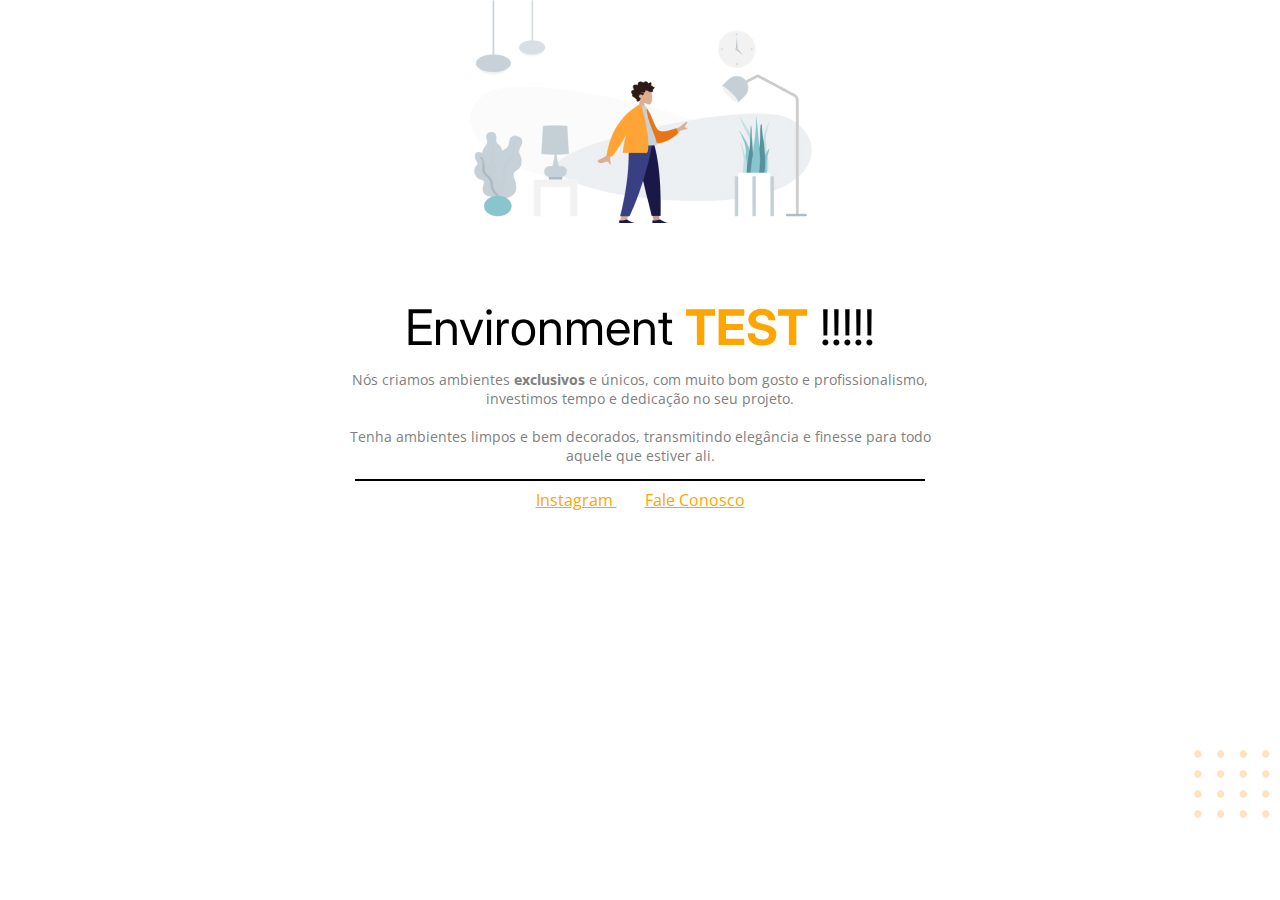
<file: Project 1/index.html>
<!DOCTYPE html>
<html lang="en">
<head>
  <link rel="preconnect" href="https://fonts.googleapis.com">
  <link rel="preconnect" href="https://fonts.gstatic.com" crossorigin>
  
  <meta charset="UTF-8">
  <meta name="viewport" content="width=device-width, initial-scale=1.0">
  
  <title>Environment</title>
  
  <link href="https://fonts.googleapis.com/css2?family=Inter:wght@400;700&family=Open+Sans:wght@400;700&display=swap" rel="stylesheet">
  
  <link rel="stylesheet" href="style.css">
  
</head>
<body>

  <div id="hero">
    <img 
    src="images/hero1.jpg"
    alt="Image central"
  />

  <h1>Environment <span>TEST</span> !!!!! </h1>
  <p>
    Nós criamos ambientes <strong>exclusivos</strong> e únicos, 
    com muito bom gosto e profissionalismo, 
    investimos tempo e dedicação no seu projeto. 

    <br/>
    <br/>

    Tenha ambientes limpos e bem decorados, 
    transmitindo elegância  e finesse para todo aquele que estiver ali.
  </p>

  <div id="footer">
    
    <div id="line"></div>

  <a 
  target="_blank"
  href="https://instagram.com/teste">
    Instagram
  </a>

  <a 
  target="_blank"
  href="https://instagram.com/faleconosco">
    Fale Conosco
  </a>

  </div>

  <img id="balls"
    src="images/balls-decoration.svg"
    alt="Image of little balls in the corner"
  />

  </div>
</body>
</html>
</file>
<file: Project 1/style.css>
body {
  font-family: 'Open Sans', sans-serif;
  text-align: center;
  margin: 0;
}

#hero {
  width: 592px;
  margin: 0px auto 144px;
}

#hero img {
  margin-bottom: 72px;
}

h1 {
  font-family: 'Inter', sans-serif;
  font-size: 49px;
  line-height: 56px;
  font-weight: normal;
  margin: auto;

}

h1 span {
  font-weight: bold;

}

span, a {
  color: orange;

}

p {
  color: gray;
  font-size: 14px;
}

#footer {
  margin-bottom: 32px;
}

#footer a + a {
  margin-left: 28px;
}

#line {
  width: 568px;
  height: 0;
  margin: 0 auto 8px;
  border: 1px black solid;
}

#balls {
  position: fixed;
  bottom: 0;
  right: 0;
}
</file>
